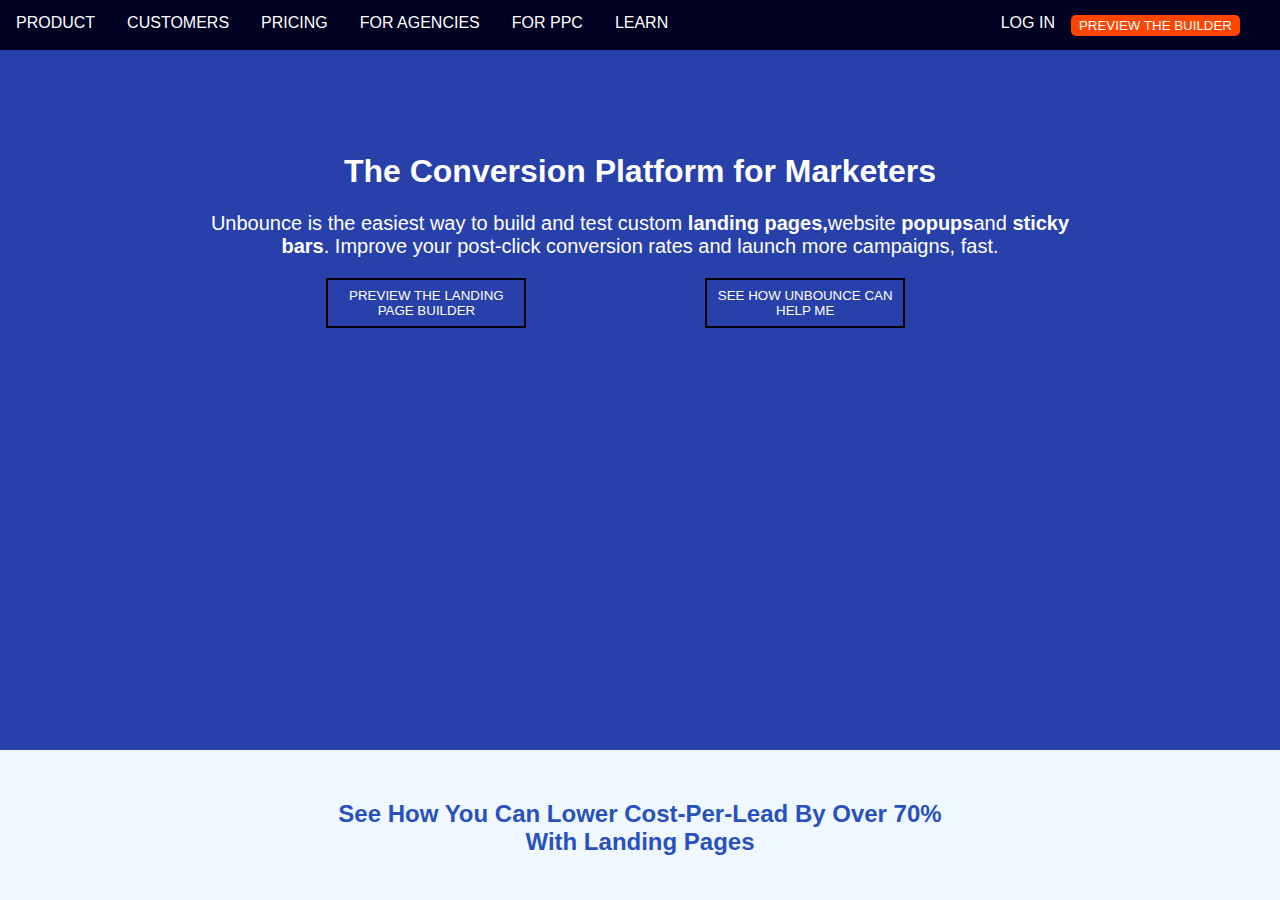
<file: index.html>
<!DOCTYPE html>
<html lang="en">
  <head>
    <meta charset="UTF-8" />
    <meta name="viewport" content="width=device-width, initial-scale=1.0" />
    <meta http-equiv="X-UA-Compatible" content="ie=edge" />
    <title>Two</title>
    <link rel="stylesheet" href="stylesheet.css" />
  </head>
  <body>
    <div class="heading">
      <div class="left-nav">
        <ul>
          <li><a href="product.html" target="_blank">PRODUCT</a></li>
          <li><a href="#">CUSTOMERS</a></li>
          <li><a href="">PRICING</a></li>
          <li><a href="">FOR AGENCIES</a></li>
          <li><a href="">FOR PPC</a></li>
          <li><a href="">LEARN</a></li>
        </ul>
      </div>
      <div class="right-nav">
        <ul>
          <li><a href="">LOG IN</a></li>
          <li><button class="btn-1">PREVIEW THE BUILDER</button></li>
        </ul>
      </div>
    </div>
    <br />
    <div class="container">
      <h1>The Conversion Platform for Marketers</h1>
      <p>
        Unbounce is the easiest way to build and test custom
        <strong>landing pages,</strong>website <strong>popups</strong>and
        <strong>sticky bars</strong>. Improve your post-click conversion rates
        and launch more campaigns, fast.
      </p>
      <button class="btn-2">PREVIEW THE LANDING PAGE BUILDER</button>
      <button class="btn-2">SEE HOW UNBOUNCE CAN HELP ME</button>
    </div>

    <footer>
      <h2>
        See How You Can Lower Cost-Per-Lead By Over 70%
        <span class="page">With Landing Pages</span>
      </h2>
    </footer>
  </body>
</html>
</file>
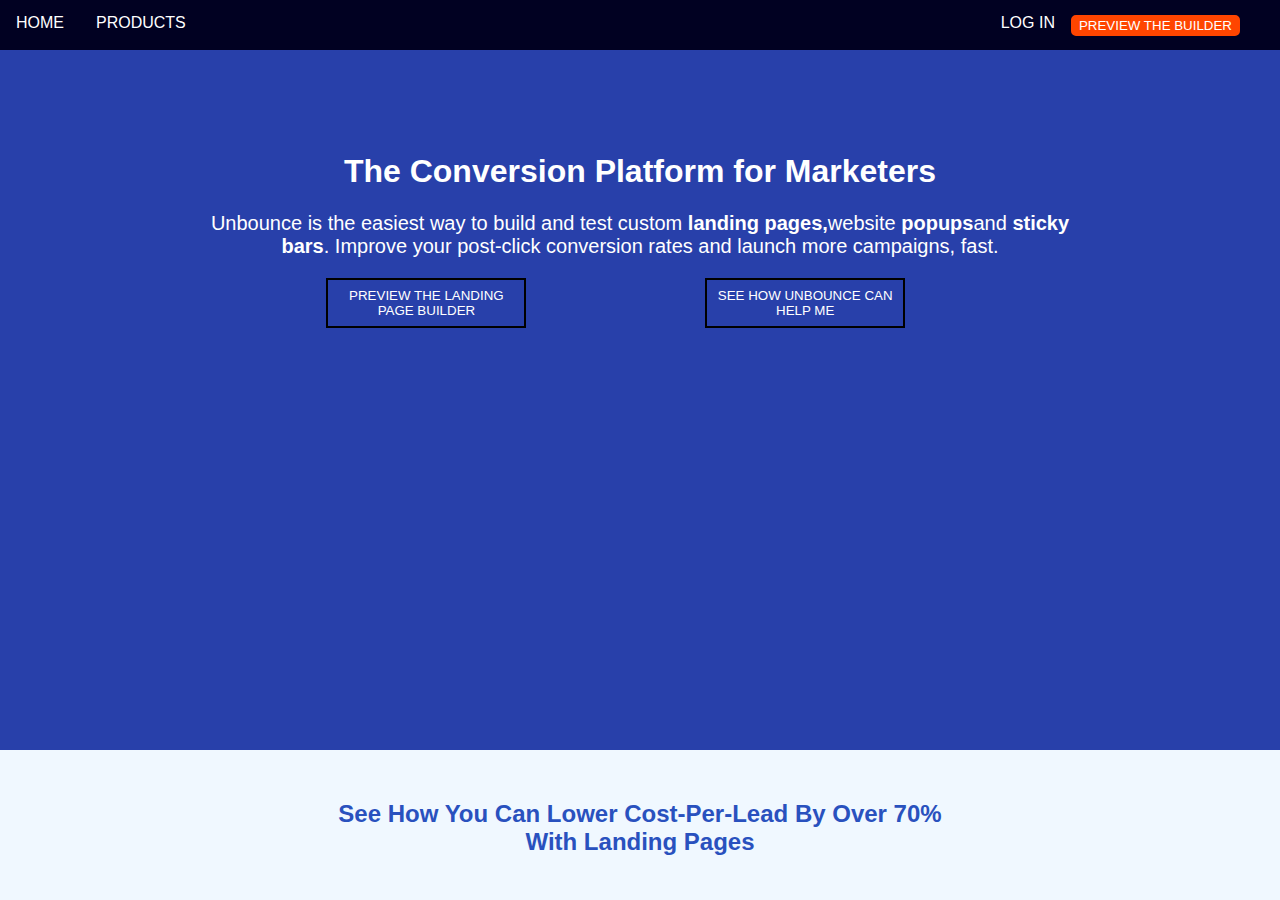
<file: product.html>
<!DOCTYPE html>
<html lang="en">
  <head>
    <meta charset="UTF-8" />
    <meta name="viewport" content="width=device-width, initial-scale=1.0" />
    <meta http-equiv="X-UA-Compatible" content="ie=edge" />
    <title>Two</title>
    <link rel="stylesheet" href="stylesheet.css" />
  </head>
  <body>
    <div class="heading">
      <div class="left-nav">
        <ul>
          <li><a href="index.html">HOME</a></li>
          <li><a href="#">PRODUCTS</a></li>
        </ul>
      </div>
      <div class="right-nav">
        <ul>
          <li><a href="">LOG IN</a></li>
          <li><button class="btn-1">PREVIEW THE BUILDER</button></li>
        </ul>
      </div>
    </div>
    <br />
    <div class="container">
      <h1>The Conversion Platform for Marketers</h1>
      <p>
        Unbounce is the easiest way to build and test custom
        <strong>landing pages,</strong>website <strong>popups</strong>and
        <strong>sticky bars</strong>. Improve your post-click conversion rates
        and launch more campaigns, fast.
      </p>
      <button class="btn-2">PREVIEW THE LANDING PAGE BUILDER</button>
      <button class="btn-2">SEE HOW UNBOUNCE CAN HELP ME</button>
    </div>

    <footer>
      <h2>
        See How You Can Lower Cost-Per-Lead By Over 70%
        <span class="page">With Landing Pages</span>
      </h2>
    </footer>
  </body>
</html>
</file>
<file: stylesheet.css>
body {
    background: rgb(40, 64, 170);
    margin: 0;
    height: 100%;
    font-family: "Gill Sans", "Gill Sans MT", Calibri, "Trebuchet MS", sans-serif;
}

.heading {
    margin: 0px;
    background-color: rgb(1, 1, 34);
}

.container {
    display: inline-block;
    align-content: center;
    width: 70%;
    margin: 5% 15%;
    color: white;
}

ul {
    list-style-type: none;
    margin: 0%;
    padding: 0%;
    overflow: hidden;
}

li {
    float: left;
    margin-left: 0px;
}

li a {
    text-decoration: none;
    display: block;
    text-align: center;
    color: white;
    padding: 14px 16px;
}

.left-nav,
.right-nav {
    display: inline-block;
}

.right-nav {
    float: right
}

footer {
    background-color: aliceblue;
    color: rgb(41, 81, 190);
    height: 150px;
    position: absolute;
    bottom: 0;
    width: 100%;
    /* margin-top: 140px; */
}

h2 {
    margin-top: 50px;
    text-align: center;
}

.page {
    display: block;
}

p {
    text-align: center;
    font-size: 20px;
}

h1 {
    text-align: center;
}

button {
    background: none;
    border-style: solid;
    margin-right: 40px;
}

.btn-1 {
    background-color: orangered;
    margin-top: 15px;
    border-radius: 5px;
    border-color: orangered;
    color: white;
}

.btn-2 {
    height: 50px;
    width: 200px;
    color: white;
    margin-left: 15%;
}

h2 {
    padding-bottom: 30px;
}
</file>
